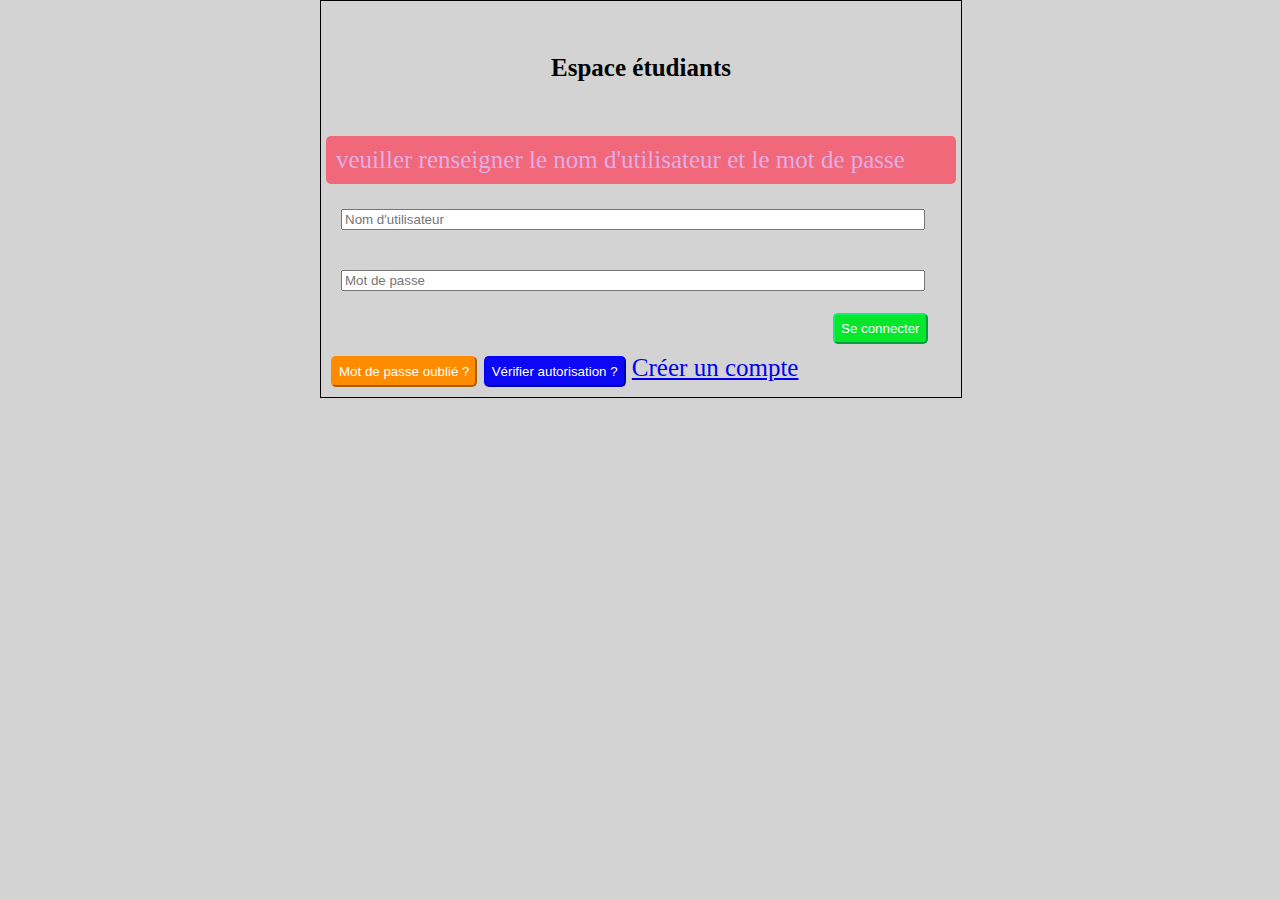
<file: index.html>
<!DOCTYPE html>
<html lang="en">
<head>
    <meta charset="UTF-8">
    <meta name="viewport" content="width=device-width, initial-scale=1.0">
    <title>Connexion ucad</title>
    <link rel="stylesheet" href="style.css">
    

    
    
    <style>
        section{
            width: 50%;
            border: 1px solid;
            margin-left: 25%;
        }
        h4{
            text-align: center;
            padding: 20px;
            background-color: lightgray;
        }

        #infos{
            padding: 10px;
            background-color: rgb(241, 104, 122);
            color: rgb(225, 173, 230);
            margin: 5px;
            border-radius: 5px;
        }

        input{
            width: 90%;
            margin: 20px;
            padding: 10px auto;
        }
        .btn{
            margin-left: 80%;
        }


        .liens{
            background-color: lightgray;
            padding: 10px;
        }
        .mp{
            background-color: darkorange;
            border-color: darkorange;
        }
        .verif{
            background-color: rgb(12, 8, 243);
            border-color: rgb(0, 4, 255);
        }
        button{
            padding: 6px;
            color: white;
            border-radius: 5px;
        }
        .btn button{
            background-color: rgb(6, 231, 44);
            border-color: rgb(5, 243, 104);
             box-sizing: border-box;
        }
    </style>
</head>
<body>
    <section>
        <h4>Espace étudiants</h4>
        <div id="infos">
            veuiller renseigner le nom d'utilisateur et le mot de passe
        </div>
        <form>
            
            <div>
                <input type="text" name="nom" placeholder="Nom d'utilisateur">
            </div>
            <div>
                <input type="password" name="mp" placeholder="Mot de passe">
            </div>
            <div class="btn">
                <button>Se connecter</button>
            </div>
        </form>
        <div class="liens">
            <button class="mp">Mot de passe oublié ?</button>
            <button class="verif">Vérifier autorisation ?</button>
            <a href="compte.html">Créer un compte</a>
        </div>
    </section>   
</body>
</html>
</file>
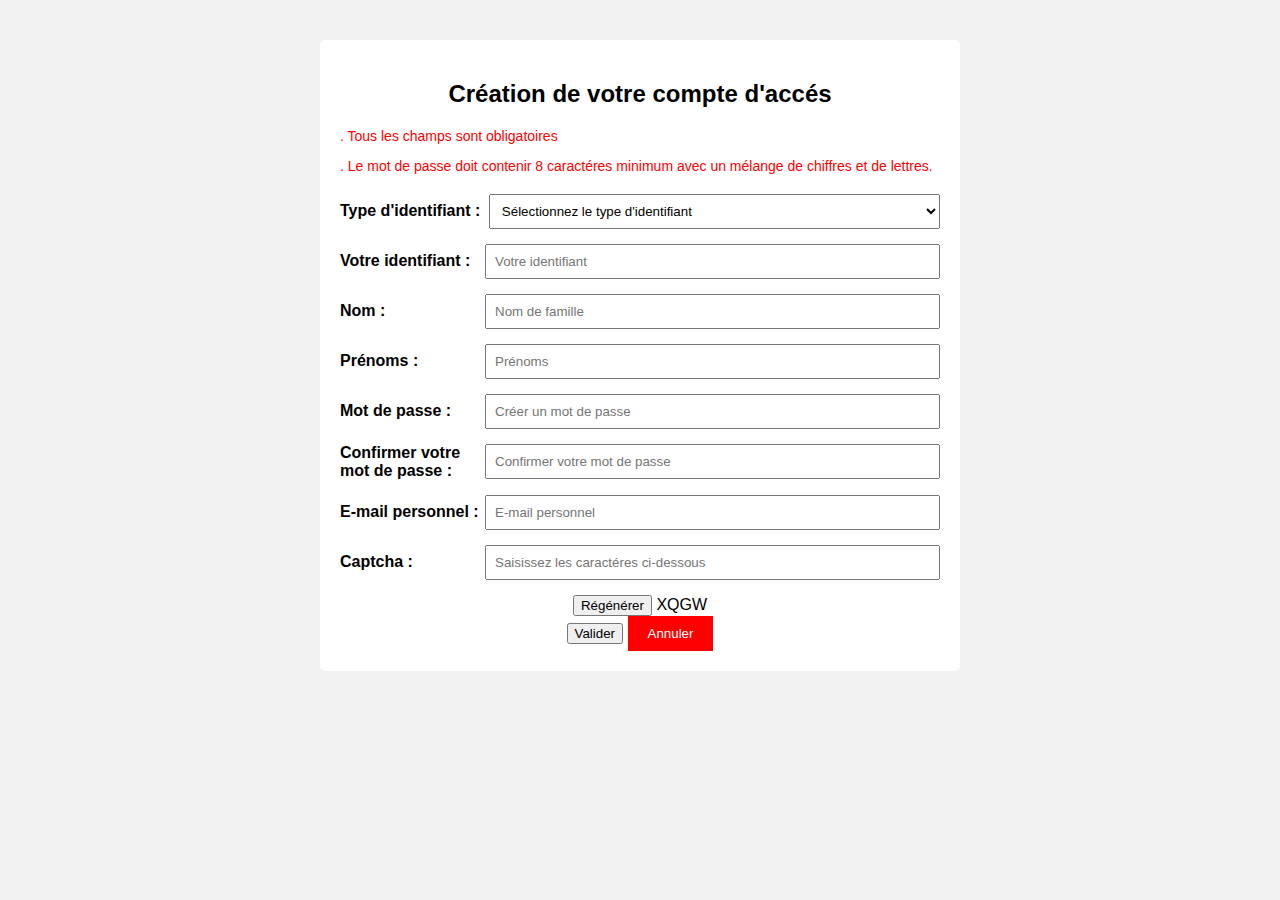
<file: compte.html>
<!DOCTYPE html>
<html lang="fr">
<head>
    <meta charset="UTF-8">
    <meta name="viewport" content="width=device-width, initial-scale=1.0">
    <title>Création de compte</title>
    <style>
        body {
            font-family: arial, sans-serif;
            background-color: #f2f2f2;
        }
        .container {
            width: 600px;
            margin: 40px auto;
            background-color: white;
            padding: 20px;
            border-radius: 5px;
        }
        h2 {
            text-align: center;
        }
        .alert {
            color: red;
            font-size: 14px;
            margin-bottom: 20px;
        }
        .row {
            display: flex;
            align-items: center;
            margin-bottom: 15px;
        }
        label {
            width: 200px;
            font-weight: bold;
        }

        input,select {
            width: 100%;
            padding: 8px;
        }
        .catcha {
            display: flex;
            align-items: center;
            gap: 10px;
            margin-bottom: 20px;
        }
        .catcha .code {
            font-weight: bold;
            font-size: 20px;
            text-decoration: line-through;
        }
        .buttons {
            text-align: center;
        }
        .valider {
            background-color: green;
            color: white;
            padding: 10px 20px;
            border: none;
        }
        .annuler {
            background-color: red;
            color: white;
            padding: 10px 20px;
            border: none;
        }
    </style> 
</head>

<body>
    <div class="container">
        <h2>Création de votre compte d'accés</h2>
        <div class="alert">
            <p>. Tous les champs sont obligatoires</p>
            <p>. Le mot de passe doit contenir 8 caractéres minimum avec un mélange de chiffres et de lettres.</p>
    </div>

    <form>
        
    <div class="row">
        <label>Type d'identifiant :</label>
        <select>
            <option>Sélectionnez le type d'identifiant</option>
            <option>Passeport</option>
        </select>
    </div>
    <div class="row">
        <label>Votre identifiant :</label>
        <input type="text" placeholder="Votre identifiant">
    </div>

    <div class="row">
        <label>Nom :</label>
        <input type="text" placeholder="Nom de famille">
</div>

<div class="row">
    <label>Prénoms :</label>
    <input type="text" placeholder="Prénoms">
</div>
<div class="row">
    <label>Mot de passe :</label>
    <input type="passeword" placeholder="Créer un mot de passe">
</div>
<div class="row">
    <label>Confirmer votre mot de passe :</label>
    <input type="passeword" placeholder="Confirmer votre mot de passe">
</div>

<div class="row">
    <label>E-mail personnel :</label>
    <input type="email" placeholder="E-mail personnel">
</div>
<div class="row">
    <label>Captcha :</label>
    <input type="text" placeholder="Saisissez les caractéres ci-dessous">
</div>

<div class="buttons">
    <button type="button">Régénérer</button>
    <span class="code">XQGW</span>
</div>
<div class="buttons">
    <button class="valoider" type="submit">Valider</button>
    <button class="annuler" type="reset">Annuler</button>
</div>
</form>
</div>
</body>

</html>
</file>
<file: style.css>
body {
    margin: 0;
    padding: 0;
    font-family: 'Times New Roman', Times, serif;
    font-size: 25px;
    background-color: lightgray;
}
header {
    display: flex;
    justify-content: space-between;
    width: 100%;
    padding: 10px 40px;
    box-sizing: border-box;
    position: fixed;
}
.header-logo {
    display: flex;
    gap: 55px;
    align-items: center;
}
.img-logo img {
    width: 55px ;
    border-radius: 55px ;
    border-radius: 50%;
}
</file>
